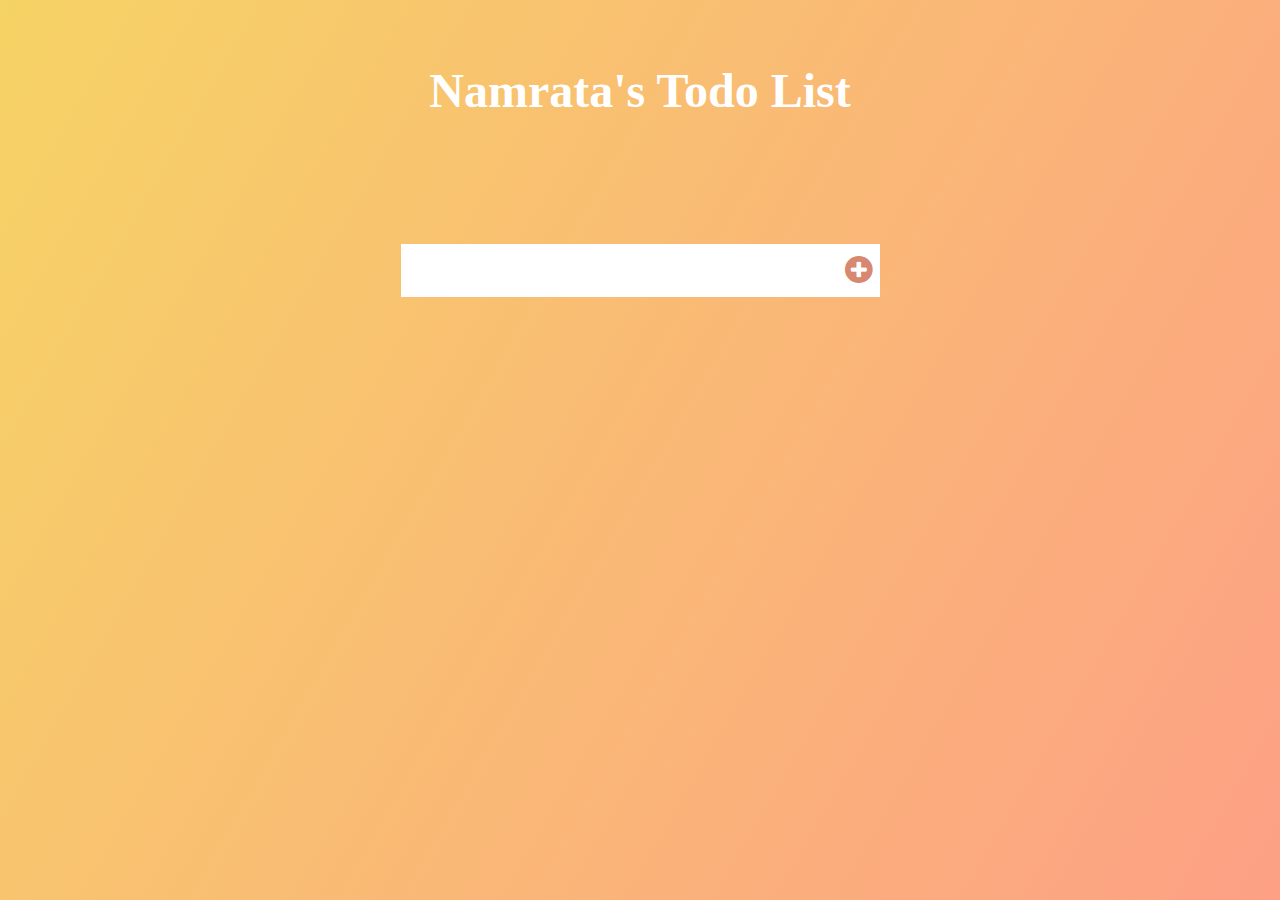
<file: index.html>
<!DOCTYPE html>

<html>

<head>
    <meta charset="utf-8">
    <meta http-equiv="X-UA-Compatible" content="IE=edge">
    <title></title>
    <meta name="description" content="">
    <meta name="viewport" content="width=device-width, initial-scale=1">
    <link rel="stylesheet" href="">
    <link rel="stylesheet" href="https://cdnjs.cloudflare.com/ajax/libs/font-awesome/4.7.0/css/font-awesome.min.css">
    <style>
        * {
            margin: 0;
            padding: 0;
            box-sizing: border-box;
        }

        body {
            background-image: linear-gradient(120deg, #f6d365, #fda085);
            color: white;
            font-family: 'Times New Roman', Times, serif;
            min-height: 100vh;
        }

        header {
            font-size: 1.5rem;
        }

        header,
        form {
            min-height: 20vh;
            display: flex;
            justify-content: center;
            align-items: center;
        }

        form input,
        form button {
            padding: 0.5rem;
            font-size: 2rem;
            border: none;
            background: white;
            outline: none;
        }

        form button {
            background-color: white;
            color: #d88771;
            cursor: pointer;
            transition: all 0.3s ease;
        }

        form button:hover {
            background: #d88771;
            color: white;
        }

        .todo-container {
            display: flex;
            justify-content: center;
            align-items: center;
        }

        .todo-list {
            list-style: none;
            min-width: 30%;
        }

        .todo {
            margin: 0.5rem;
            background: white;
            color: black;
            font-size: 1.5rem;
            display: flex;
            justify-content: space-between;
            align-items: center;
        }

        .todo li {
            flex: 1;
        }

        .trash-btn,
        .complete-btn {
            background-color: #ff6f47;
            color: white;
            padding: 1rem;
            border: none;
            cursor: pointer;
            font-size: 1rem;
        }

        .complete-btn {
            background-color: green;
        }

        .todo-item {
            padding: 0rem 0.5rem;
        }

        .fa-trash,
        .fa-check-circle {
            pointer-events: none;
        }

        .completed {
            text-decoration: line-through;
            opacity: 0.5;
        }
    </style>
</head>

<body>
    <header>
        <h1>Namrata's Todo List</h1>
    </header>
    <form>
        <input type="text" class="todo-input">
        <button class="todo-button" type="submit">

            <i class="fa fa-plus-circle" aria-hidden="true"></i>
        </button>
    </form>
    <div class="todo-container">
        <ul class="todo-list">
            <!-- <div class="todo">
                <li></li>
                <button></button>
            </div> -->
        </ul>
    </div>
    <!-- <script>
        const todoInput = document.querySelector('.todo-input');
        const todoButton = document.querySelector('.todo-button');
        const todoList = document.querySelector('.todo-list');
        //Event Listener

        todoButton.addEventListener('click', addtodo);
        todoList.addEventListener('click', deletecheck);
        //Function
        function addtodo(event) {
            event.preventDefault();
            //Create DIV
            const todoDiv = document.createElement('div');
            todoDiv.classList.add('todo');

            //Create LI
            const newtodo = document.createElement('li');
            //    newtodo.innerText='hey';
            newtodo.innerText = todoInput.value;
            newtodo.classList.add('todo-item');
            todoDiv.appendChild(newtodo);

            // Create Check Mark Button
            const completedButton = document.createElement('button');
            //    completedButton.innerHTML=' <i class="fa fa-check-circle" aria-hidden="true"></i>'
            completedButton.innerHTML = ' <i class="fa fa-check-circle"></i>'
            completedButton.classList.add('complete-btn');
            todoDiv.appendChild(completedButton);

            // Create Trash(Delete) Mark Button
            const trashButton = document.createElement('button');
            //    trashButton.innerHTML=' <i class="fa fa-trash" aria-hidden="true"></i>'
            trashButton.innerHTML = ' <i class="fa fa-trash"></i>'
            trashButton.classList.add('trash-btn');
            todoDiv.appendChild(trashButton);

            //Append to list
            todoList.appendChild(todoDiv);

            //Clear Todo input value
            todoInput.value = "";


        }

        function deletecheck(e) {
            const item = e.target;

            //Delete todo
            if (item.classList[0] === "trash-btn");
            {
                const todo = item.parentElement;
                todo.remove();
            }


            //Check Mark
            if (item.classList[0] === "complete-btn");
            {
                const todo = item.parentElement;
                todo.classList.add("completed");
            }


        }











    </script> -->
    <script src="todolist.js"></script>
</body>

</html>
</file>
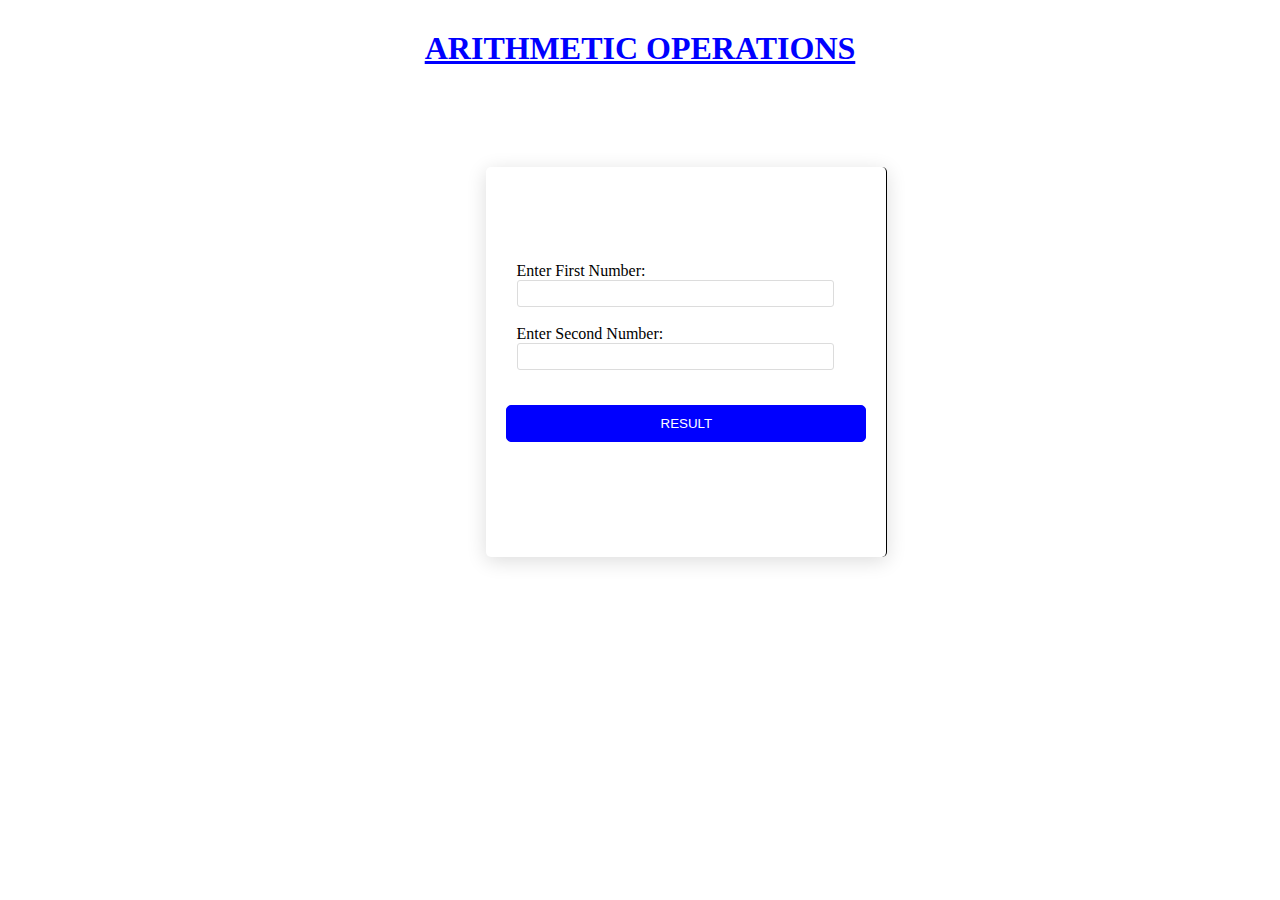
<file: addtion.html>
<!DOCTYPE html>
<html lang="en">

<head>
    <meta charset="UTF-8">
    <meta http-equiv="X-UA-Compatible" content="IE=edge">
    <meta name="viewport" content="width=device-width, initial-scale=1.0">
    <title>Document</title>
    <link rel="stylesheet" href="addition.css">
    <!-- <style>
      *{
        margin: 0;
        padding: 0;
      }
        h1{
            margin-top: 30px;
            text-align: center;
            text-transform: uppercase;
            color: blue;
            text-decoration: underline;
        }
        .container {
            display: flex;
            justify-content: center;
            flex-direction: column;
            align-items: center;
            /* border: 1px solid black; */
            border-right: 1px solid black;
            /* width: 60%; */
            max-width: 400px;
            height: 40vh;
            margin-top: 100px;
            border-radius: 5px;
            box-shadow: 0px 4px 20px gainsboro;
           margin-left: 38%;
            padding-bottom: 30px;
        }
        .add{
            padding: 30px;
        }
        input{
            outline: none;
            border: 1px solid gainsboro;
            padding: 5px;
            width: 90%;
            border-radius: 3px;
        }
        button{
            border: 1px solid blue;
            background-color: blue;
            color: white;
            margin-top: 5px;
            border-radius: 5px;
            text-transform: uppercase;
            padding: 10px;
            width: 90%;
            margin-bottom: 20px;
        }
    </style> -->
</head>

<body>
    <h1>Arithmetic Operations</h1>
    <div class="container">
        <div class="add">
            <label for="">Enter First Number: </label>
            <input type="text" id="num1"><br><br>
            <label for="">Enter Second Number:</label>
            <input type="text" id="num2">
        </div>
        <button onclick="Arithmetic()">Result</button>
        <div id="Result"></div>
   
    </div>
   <script src="addition.js"></script>

    <!-- <script>
        function Arithmetic() {
            let num1 = parseInt(document.getElementById("num1").value);
            let num2 = parseInt(document.getElementById("num2").value);
            let add = num1 + num2;
            let sub = num1 - num2;
            let mul = num1 * num2;
       
            // console.log(num1);
            // console.log(num2);
            let result = document.getElementById("Result").innerHTML = "Addtion: " + add + " <br>  Substraction: " + sub + " <br>  Multiplication: " + mul;
          }
      </script> -->
</body>

</html>
</file>
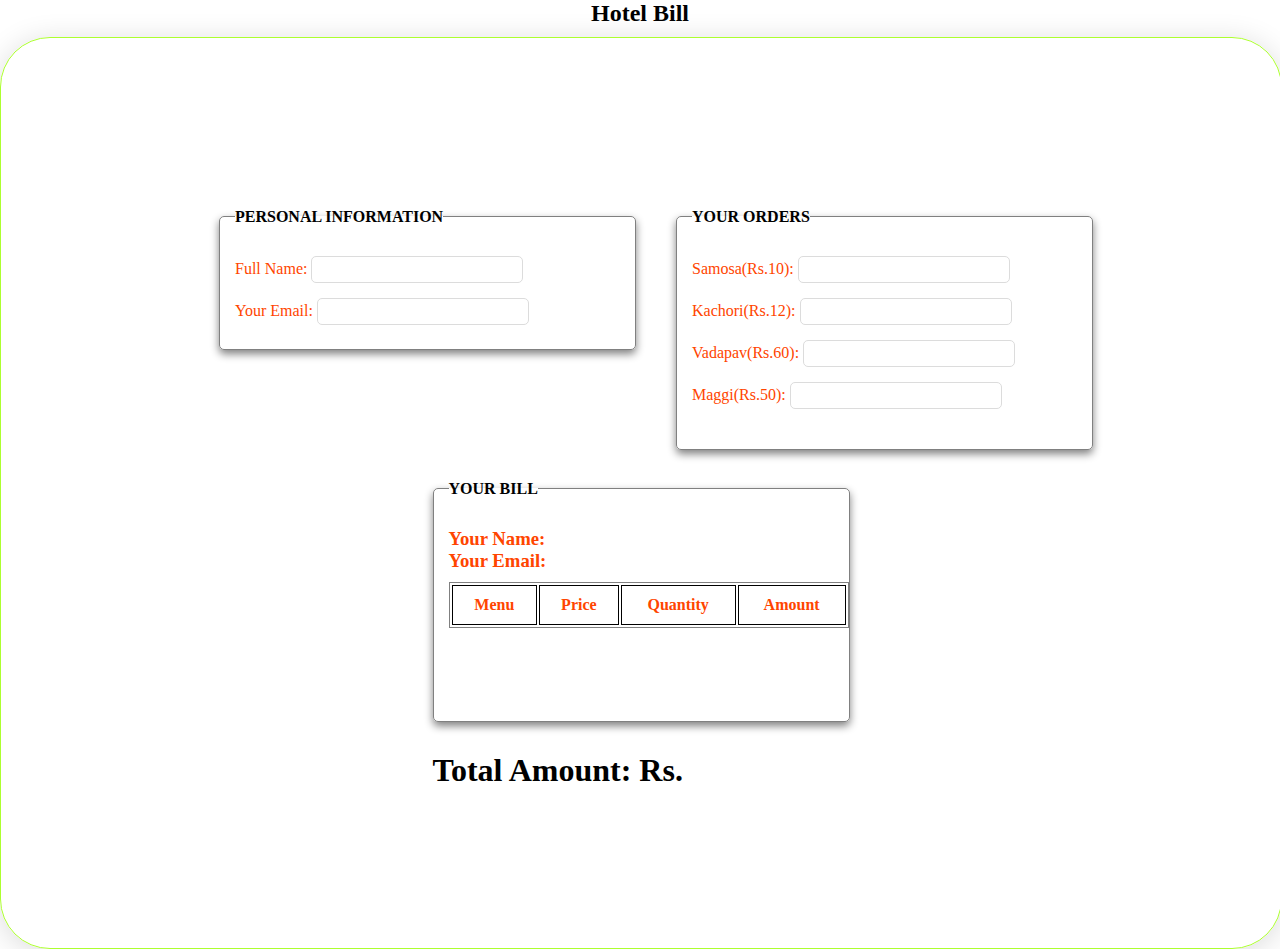
<file: Bill.html>
<!DOCTYPE html>
<html lang="en">

<head>
    <meta charset="UTF-8">
    <meta http-equiv="X-UA-Compatible" content="IE=edge">
    <meta name="viewport" content="width=device-width, initial-scale=1.0">
    <title>Document</title>
    <style>
        * {
            margin: 0;
            padding: 0;
        }

        h2 {
            text-align: center;
        }

        .container-fluid {
            display: flex;
            align-items: center;
            flex-direction: column;
            border: 1px solid greenyellow;
            width: 100%;
            height: 100vh;
            padding-top: 10px;
            justify-content: center;
            box-shadow: 0px 4px 30px gainsboro;
            border-radius: 50px;
            margin-top: 10px;

        }

        .container-fluid .container .part1 fieldset {
            width: 600px;
            max-width: 400px;
            height: 100px;
            padding: 30px 0px 10px 15px;
            margin-bottom: 30px
        }

        .part1 fieldset input {
            margin-bottom: 15px;
            width: 50%;
            padding: 5px;
            outline: none;
            border: 1px solid gainsboro;
            border-radius: 5px;



        }

        .container-fluid .container .part2 fieldset {
            width: 600px;
            max-width: 400px;
            height: 200px;
            padding: 30px 0px 10px 15px;
            margin-bottom: 30px
        }

        .part2 fieldset input {
            margin-bottom: 15px;
            width: 50%;
            padding: 5px;
            outline: none;
            border: 1px solid gainsboro;
            border-radius: 5px;



        }

        .container-fluid .container1 fieldset {
            width: 600px;
            max-width: 400px;
            height: 200px;
            padding: 30px 0px 10px 15px;
            margin-bottom: 30px
        }

        table {
            border: 1px solid grey;
            /* border-collapse: collapse; */
            width: 100%;
            text-align: center;
            margin-top: 10px;
        }

        table th,
        tr {
            border: 1px solid black;
            padding: 10px;
          
            /* border-bottom: 1px solid #ddd; */

        }

        .container-fluid .container {
            display: flex;
            justify-content: space-evenly;

            margin-left: 30px;
            gap: 40px;
        }

        fieldset {
            border-radius: 5px;
            box-shadow: 0px 4px 8px grey;
            border: 1px solid gray;
            color: orangered;
        }

        legend {
            color: black;
            text-transform: uppercase;
            font-weight: bold;
        }
    </style>
</head>

<body>
    <h2>Hotel Bill</h2>
    <div class="container-fluid">
        <div class="container">
            <div class="part1">
                <fieldset>
                    <legend>Personal Information</legend>
                    Full Name: <input type="text" id="name"> <br>
                    Your Email: <input type="text" id="email">
                </fieldset>
            </div>
            <div class="part2">
                <fieldset>
                    <legend>Your Orders</legend>
                    Samosa(Rs.10): <input type="text" id="samosa"><br>
                    Kachori(Rs.12): <input type="text" id="kachori"><br>
                    Vadapav(Rs.60): <input type="text" id="vadapav"><br>
                    Maggi(Rs.50): <input type="text" id="maggi">
                </fieldset>
            </div>
        </div>
        <div class="container1">
            <fieldset>
                <legend>Your Bill</legend>
                <h3>Your Name: <span id="name2"></span></h3>
                <h3>Your Email: <span id="email2"></span></h3>
                <table border="1">
                    <thead>
                        <tr>
                            <th>Menu</th>
                            <th>Price</th>
                            <th>Quantity</th>
                            <th>Amount</th>

                        </tr>
                    </thead>
                    <tbody id="billstatement"></tbody>


                </table>
            </fieldset>
            <h1>Total Amount: Rs. <span id="amount"></span></h1>
        </div>
    </div>
    <!-- <script>
        var name, email;
        document.getElementById("name").addEventListener("keyup", function () {
            name = document.getElementById("name").value;////or name=this.value;(not use this also)
            document.getElementById("name2").innerHTML = name;//innerhtml.this.value{directly use this}

        })

        document.getElementById("email").addEventListener("keyup", function () {
            email = document.getElementById("email").value
            document.getElementById("email2").innerHTML = email;
        })
        var samosa_price = 10, kachori_price = 12, vadapav_price = 60, maggi_price = 50;
        var samosa_q = 0,kachori_q=0,vadapav_q=0,maggi_q=0;
        var billstatement="";
        var samosapriceshow="",kachoripriceshow="",vadapavpriceshow="",maggipriceshow="";

        document.getElementById("samosa").addEventListener("keyup", function () {
            if (this.value == "" || this.value == 0) {
                // document.getElementById("billstatement").innerHTML = ""
                samosapriceshow="";
                showbill()
            }
            else {


                samosa_q = this.value
                // document.getElementById("billstatement").innerHTML = "<tr><td>Samosa</td><td>Rs." + samosa_price + "</td><td>" + samosa_q + "</td><td>" + samosa_price + "x" + samosa_q + "= " + samosa_price * samosa_q + "</td></tr>"
                samosapriceshow="<tr><td>Samosa</td><td>Rs." + samosa_price + "</td><td>" + samosa_q + "</td><td>" + samosa_price + "x" + samosa_q + "= " + samosa_price * samosa_q + "</td></tr>"
                showbill();
            }
        });

        document.getElementById("kachori").addEventListener("keyup",function(){
            if(this.value==""||this.value==0){
                // document.getElementById("billstatement").innerHTML="";
                kachoripriceshow="";
                showbill();
            }
            else{
                kachori_q=this.value;
                // document.getElementById("billstatement").innerHTML="<tr><td>Kachori</td><td>Rs."+kachori_price+"</td><td>"+kachori_q+"</td><td>"+kachori_price+"x"+kachori_q+"="+kachori_price*kachori_q+"</td></tr>"
                 kachoripriceshow="<tr><td>Kachori</td><td>Rs."+kachori_price+"</td><td>"+kachori_q+"</td><td>"+kachori_price+"x"+kachori_q+"="+kachori_price*kachori_q+"</td></tr>"
                showbill();
            }
        })

        document.getElementById("vadapav").addEventListener("keyup",function(){
            if(this.value==""||this.value==0){
                // document.getElementById("billstatement").innerHTML="";
                vadapavpriceshow="";
                showbill();
            }
            else{
                vadapav_q=this.value;
                // document.getElementById("billstatement").innerHTML="<tr><td>Kachori</td><td>Rs."+kachori_price+"</td><td>"+kachori_q+"</td><td>"+kachori_price+"x"+kachori_q+"="+kachori_price*kachori_q+"</td></tr>"
                 vadapavpriceshow="<tr><td>Vadapav</td><td>Rs."+vadapav_price+"</td><td>"+vadapav_q+"</td><td>"+vadapav_price+"x"+vadapav_q+"="+vadapav_price*vadapav_q+"</td></tr>"
                showbill();
            }
        })
        document.getElementById("maggi").addEventListener("keyup",function(){
            if(this.value==""||this.value==0){
                // document.getElementById("billstatement").innerHTML="";
                  maggipriceshow="";
                showbill();
            }
            else{
                maggi_q=this.value;
                // document.getElementById("billstatement").innerHTML="<tr><td>Kachori</td><td>Rs."+kachori_price+"</td><td>"+kachori_q+"</td><td>"+kachori_price+"x"+kachori_q+"="+kachori_price*kachori_q+"</td></tr>"
                 maggipriceshow="<tr><td>Maggi</td><td>Rs."+maggi_price+"</td><td>"+maggi_q+"</td><td>"+maggi_price+"x"+maggi_q+"="+maggi_price*maggi_q+"</td></tr>"
                showbill();
            }
        })

        function showbill(){
            document.getElementById("billstatement").innerHTML=samosapriceshow+kachoripriceshow+vadapavpriceshow+maggipriceshow;   
            document.getElementById("amount").innerHTML=samosa_price*samosa_q+kachori_price*kachori_q+vadapav_price*vadapav_q+maggi_price*maggi_q;  
          } -->

    <!-- </script> -->
    <script src="Bill.js"></script>
</body>

</html>
</file>
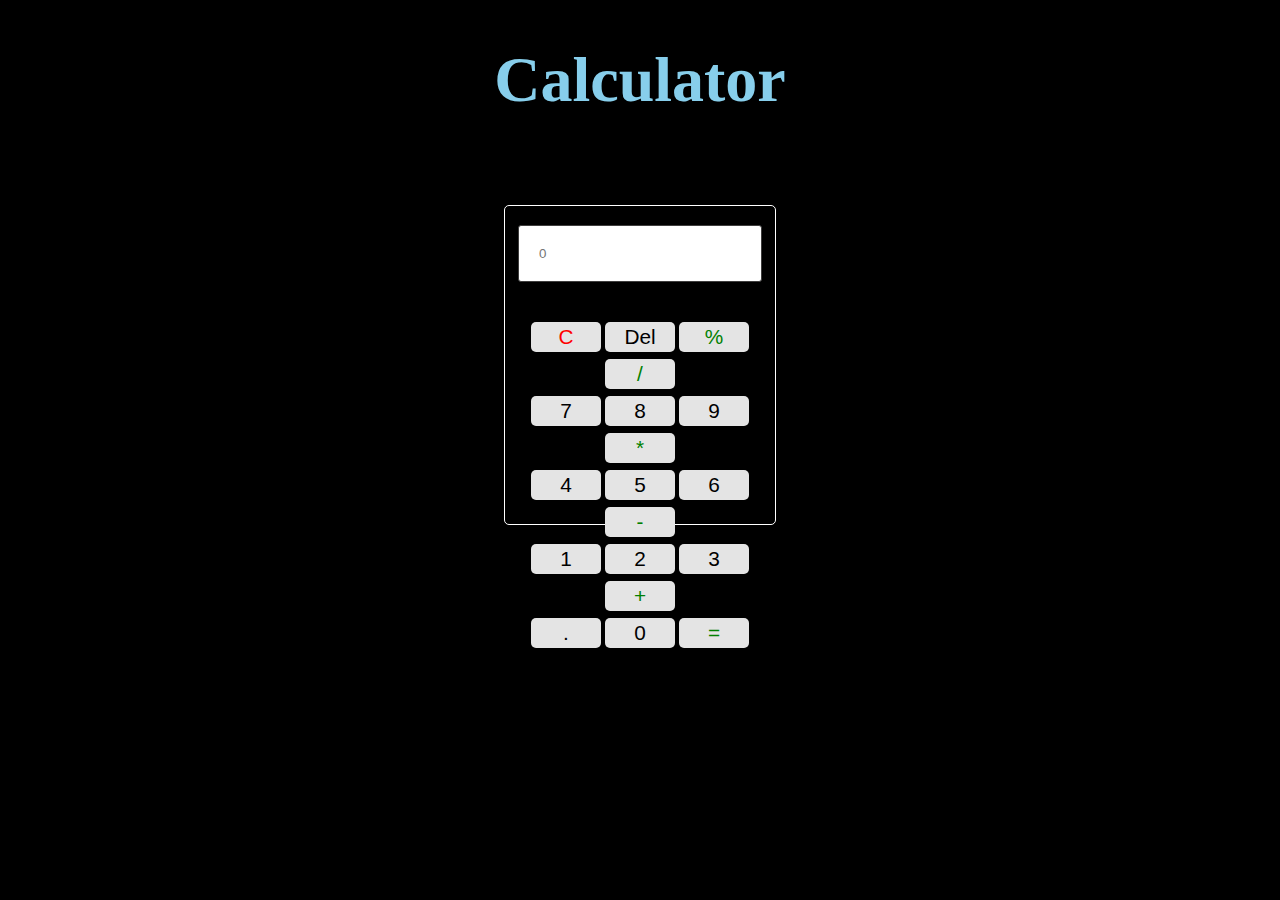
<file: calculator2.html>
<!DOCTYPE html>

<html>
    <head>
        <meta charset="utf-8">
        <meta http-equiv="X-UA-Compatible" content="IE=edge">
        <title></title>
        <meta name="description" content="">
        <meta name="viewport" content="width=device-width, initial-scale=1">
        <link rel="stylesheet" href="">
        <style>
            body{
                background-color: black;
            }
           .calci{
            border: 1px solid white;
            margin: auto;
            width: 20%;
            height: 300px;
            text-align: center;
            margin-top: 7%;
            border-radius: 5px;
            padding: 9px 9px 9px 9px;
           }
           input{
            width: 80%;
            padding: 20px;
            border: none;
            outline: none;
            border: 1px solid rgb(63, 62, 62);
            border-radius: 3px;
            margin-bottom: 40px;
            margin-top: 10px;
           }
           button{
            width: 70px;
            height: 30px;
            margin-bottom: 7px;
            font-size: 1.3rem;
            background-color: rgb(228, 228, 228);
            border: none;
            border-radius: 5px;
           }
           .red{
            color: red;
           }
           .green{
            color: green;
           }
           h1{
            text-transform: capitalize;
            text-align: center;
            color: skyblue;
            letter-spacing: 1.5;
            font-size: 4rem;
           }
        </style>
    </head>
    <body>
       <div class="container">
        <h1>calculator</h1>
        <div class="calci">
            <input type="text" id="inputext"placeholder="0">
            <br>
            <button class="red" onclick="clr()">C</button>
            <button onclick="del()">Del</button>
            <button class="green"onclick="calculate('%')">%</button>
            <button class="green"onclick="calculate('/')">/</button>
            <br>
            <button onclick="calculate('7')">7</button>
            <button onclick="calculate('8')">8</button>
            <button onclick="calculate('9')">9</button>
            <button class="green" onclick="calculate('*')">*</button>
            <br>
            <button onclick="calculate('4')">4</button>
            <button onclick="calculate('5')">5</button>
            <button onclick="calculate('6')">6</button>
            <button class="green" onclick="calculate('-')">-</button>
            <br>
            <button onclick="calculate('1')">1</button>
            <button onclick="calculate('2')">2</button>
            <button onclick="calculate('3')">3</button>
            <button class="green" onclick="calculate('+')">+</button>
            <br>
            <button onclick="calculate('.')">.</button>
            <button onclick="calculate('0')">0</button>
          <button  class="equals green" onclick="result1()">=</button>
          
        </div>
       </div>
        
        <script>
            let result=document.getElementById('inputext');
            let calculate=(number)=>{
                           result.value+=number;
            }
            let result1=()=>{
                      try{
                        result.value=eval(result.value)
                      }
                      catch(err){
                        alert("Enter valid input");
                      }
            }
           function clr()
            {
                result.value=" ";
            }
            function del()
            {
                result.value=result.value.slice(0,-1);
            }
        </script>
    </body>
</html>
</file>
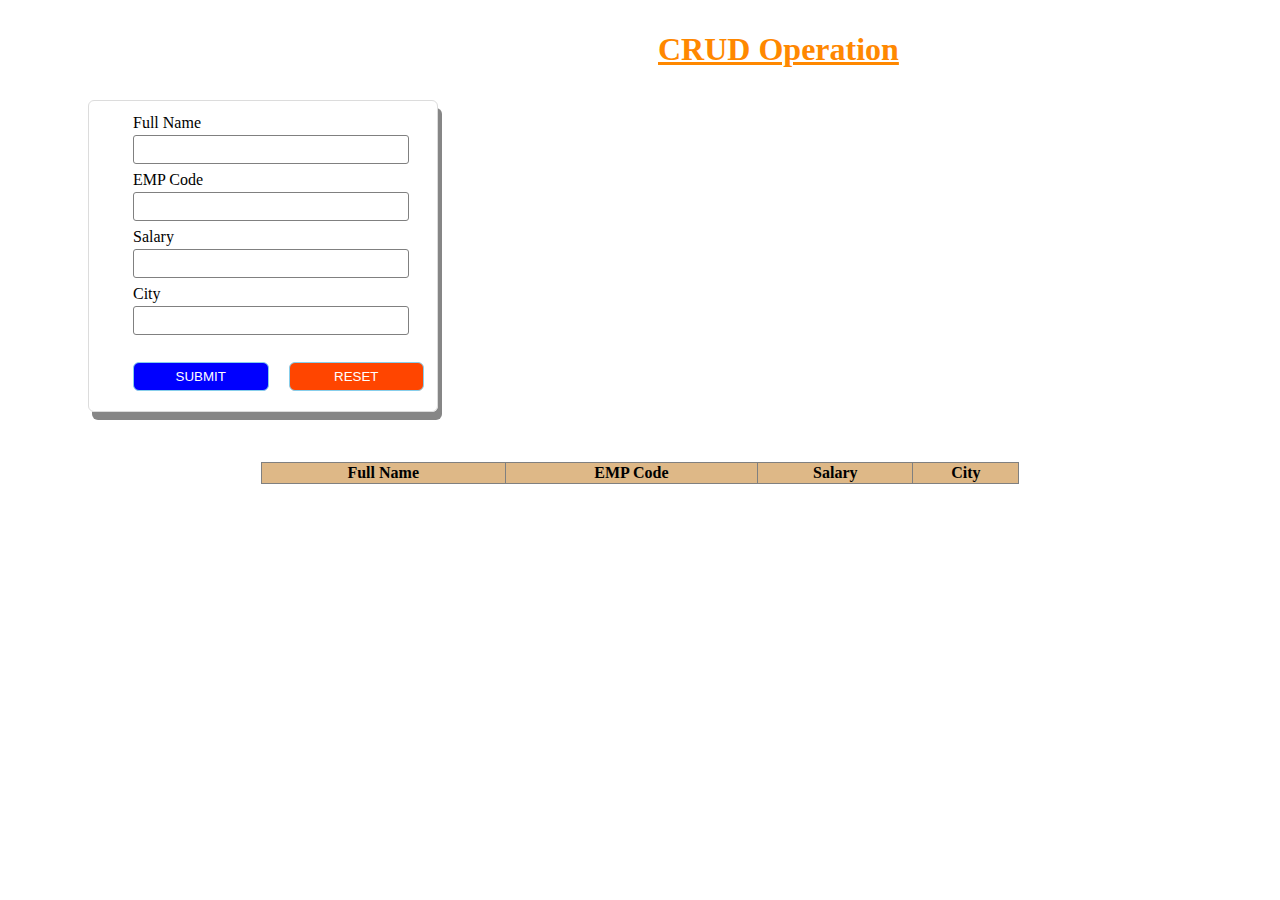
<file: CRUD_Operation.html>
<!DOCTYPE html>
<html lang="en">

<head>
    <meta charset="UTF-8">
    <meta http-equiv="X-UA-Compatible" content="IE=edge">
    <meta name="viewport" content="width=device-width, initial-scale=1.0">
    <title>Document</title>
    <style>
         #firsttable{
            border: 1px solid gainsboro;
            padding: 10px;
            width: 350px;
            margin-bottom: 2rem;
            margin-left: 5rem;
            border-radius: 6px;
            margin-top: 1rem;
            box-shadow: 4px 8px #868686;
         }
         input{
            width: 90%;
            padding: 6px;
            margin-bottom: 7px;
            border-radius: 3px;
            outline: none;
            border: 1px solid gray;
            margin-top: 3px;
         }
        input[type="submit"]{
            margin-top: 20px;
            background-color: blue;
            color: white;
            outline: none;
            border: 1px solid skyblue;
            padding: 6px 10px;
            border-radius: 6px;
            text-transform: uppercase;
        }
        input[type="reset"]
        {
            margin-top: 20px;
            background-color: orangered;
            color: white;
            outline: none;
            border: 1px solid skyblue;
            padding: 6px 10px;
            border-radius: 6px;
            text-transform: uppercase;
        }
        .list{
            border-collapse: collapse;
            width: 60%;
            text-align: center;
            margin: 50px auto;
        }
        th{
            background-color: burlywood;
        }
        #edit, #del{
            color: red;
          display: flex;
          flex-direction: column;
          gap: 2rem;
          cursor: pointer;
        }
        #form1{
            padding-left: 2em;
        }
        .heading{
            color: rgb(255, 136, 0);
            border-radius: 15px;
            margin-left: 40rem;
            text-decoration: underline;
            
        }
        h1{
           
            padding: 10px;
        }
        .btns{
            display: flex;
            gap: 20px;
        }
    </style>
</head>

<body>
    <table id="firsttable">
        <div class="heading">
            <h1>CRUD Operation</h1>
        </div>
       
        <tr>
            <td id="form1">
                <form onsubmit="event.preventDefault(); onFormSubmit();" autocomplete="off">
                    <div>
                        <label for="">Full Name</label> <br>
                        <input type="text" id="name">
                    </div>
                    <div>
                        <label for="">EMP Code</label> <br>
                        <input type="text" id="empcode">
                    </div>
                    <div>
                        <label for="">Salary</label> <br>
                        <input type="text" id="salary">
                    </div>
                    <div>
                        <label for="">City</label> <br>
                        <input type="text" id="city">
                    </div>
                   
                        <div class="btns">
                            <input type="submit" value="submit">
                            <input onclick="resetForm()" type="reset" value="reset">
                        </div>
                       
                  
                </form>
            </td>
            <table class="list" id="employeelist" border="1">
                <thead>
                    <tr>
                        <th>Full Name</th>
                        <th>EMP Code</th>
                        <th>Salary</th>
                        <th>City</th>
                    </tr>
                </thead>
                <tbody>

                </tbody>
            </table>
        </tr>
    </table>
    <script src="CRUD_Operation.js"></script>
</body>

</html>
</file>
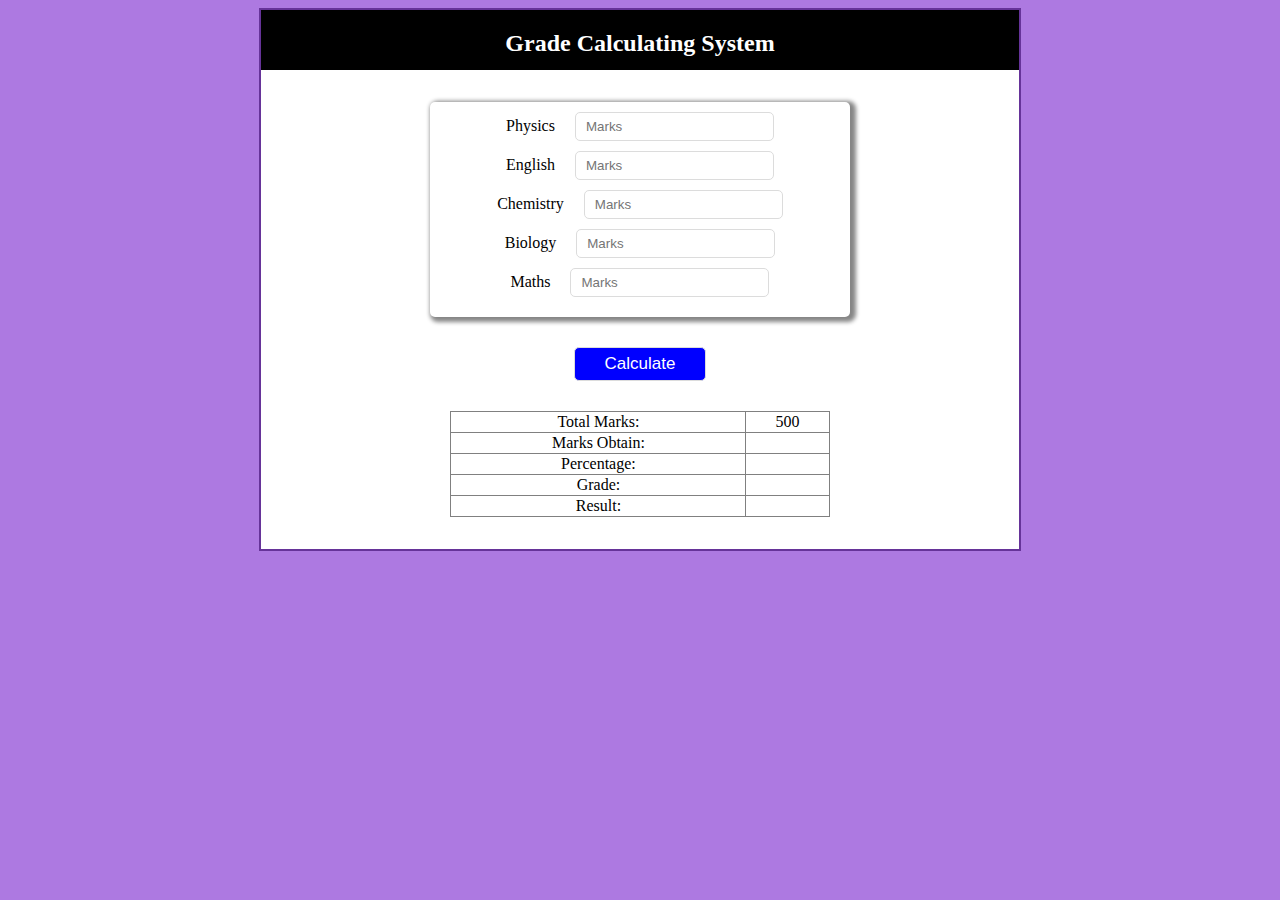
<file: Grading_System.html>
<!DOCTYPE html>
<html lang="en">

<head>
    <meta charset="UTF-8">
    <meta http-equiv="X-UA-Compatible" content="IE=edge">
    <meta name="viewport" content="width=device-width, initial-scale=1.0">
    <title>Document</title>
    <style>
        body{
            background-color: rgba(153, 88, 218, 0.8);
        }
        .container {
            text-align: center;
            display: flex;
            flex-direction: column;
            justify-content: center;
            align-items: center;
            border: 2px solid rebeccapurple;
            width: 60%;
            background-color: white;
            margin: 0 auto;
            padding-bottom: 2rem;
           
        }

        table {
            padding: 5px;
            width: 50%;
            margin: 0 auto;
            border-collapse: collapse;

        }

        button {
            outline: none;
            padding: 6px 30px;
            border: 1px solid gainsboro;
            border-radius: 5px;
            background-color: blue;
            color: white;
            margin-bottom: 30px;
            font-size: 17px;
            margin-top: 30px;

        }

        .con {
            /* border: 1px solid black; */
            width: 400px;
            box-shadow: 3px 2px 4px 3px  #868686;
            padding: 10px;
            border-radius: 5px;
            /* background-color: black; */

        }

        label {
            /* color: skyblue; */
            margin-right: 1rem;
        }

        input {
            margin-bottom: 10px;
            padding: 6px 10px;
            outline: none;
            border-radius: 5px;
            border: 1px solid gainsboro;
        }
        .heading{
            background-color: black;
            color: white;
            width: 100%;
            height: 50px;
            margin-bottom: 2rem;
            padding-bottom: 10px;
  
            
        }
    </style>
</head>

<body>
    <div class="container">
        <div class="heading">
            <h2>Grade Calculating System</h2>
        </div>
        <div class="con">
          
           
            <div class="book1">
                <label>Physics</label>
                <input type="text" id="book1" type="number" placeholder="Marks">
            </div>
            <div class="book2">
                <label>English</label>
                <input type="text" id="book2" type="number" placeholder="Marks">
            </div>
            <div class="book3">
                <label>Chemistry</label>
                <input type="text" id="book3" type="number" placeholder="Marks">
            </div>
            <div class="book4">
                <label>Biology</label>
                <input type="text" id="book4" type="number" placeholder="Marks">
            </div>
            <div class="book5">
                <label>Maths</label>
                <input type="text" id="book5" type="number" placeholder="Marks">
            </div>
        </div>
        <button onclick="calculate()" class="btn">Calculate</button>
        <table border="1">
            <tr>
                <td>Total Marks:</td>
                <td>500</td>
            </tr>
            <tr>
                <td>Marks Obtain:</td>
                <td id="obtain"></td>
            </tr>
            <tr>
                <td>Percentage:</td>
                <td id="per"></td>
            </tr>
            <tr>
                <td>Grade:</td>
                <td id="grade"></td>
            </tr>
            <tr>
                <td>Result:</td>
                <td id="result"></td>
            </tr>

        </table>
    </div>
    <!-- <script>
        function calculate() {
            var a = parseInt(document.getElementById("book1").value);
            var b = parseInt(document.getElementById("book2").value);
            var c = parseInt(document.getElementById("book3").value);
            var d = parseInt(document.getElementById("book4").value);
            var e = parseInt(document.getElementById("book5").value);
            if (a > 100 || b > 100 || c > 100 || d > 100 || e > 100) {
                alert("Please enter valid input");
            }
            else {
                var obtain = a + b + c + d + e;
                document.getElementById("obtain").innerHTML = obtain;
                var per = obtain / 500 * 100;
                document.getElementById("per").innerHTML = per;
                if (a > 40 && b > 40 && c > 40 && d > 40 && e > 40) {
                    document.getElementById("result").innerHTML = "<span style='color:green'>Pass</span>";
                }
                else {
                    document.getElementById("result").innerHTML = "<span style='color:red'>Fail</span>";
                }
                if (per >= 80) {
                    document.getElementById("grade").textContent = "A"
                }
                else if (per >= 70) {
                    document.getElementById("grade").textContent = "B"
                }
                else if (per >= 60) {
                    document.getElementById("grade").textContent = "C"
                }
                else if (per >= 50) {
                    document.getElementById("grade").textContent = "D"
                }
                else if (per >= 40) {
                    document.getElementById("grade").textContent = "E"
                }
                else {
                    document.getElementById("grade").textContent = "F"
                }
            }
        }
    </script> -->
    <script src="Grading_System.js"></script>
</body>

</html>
</file>
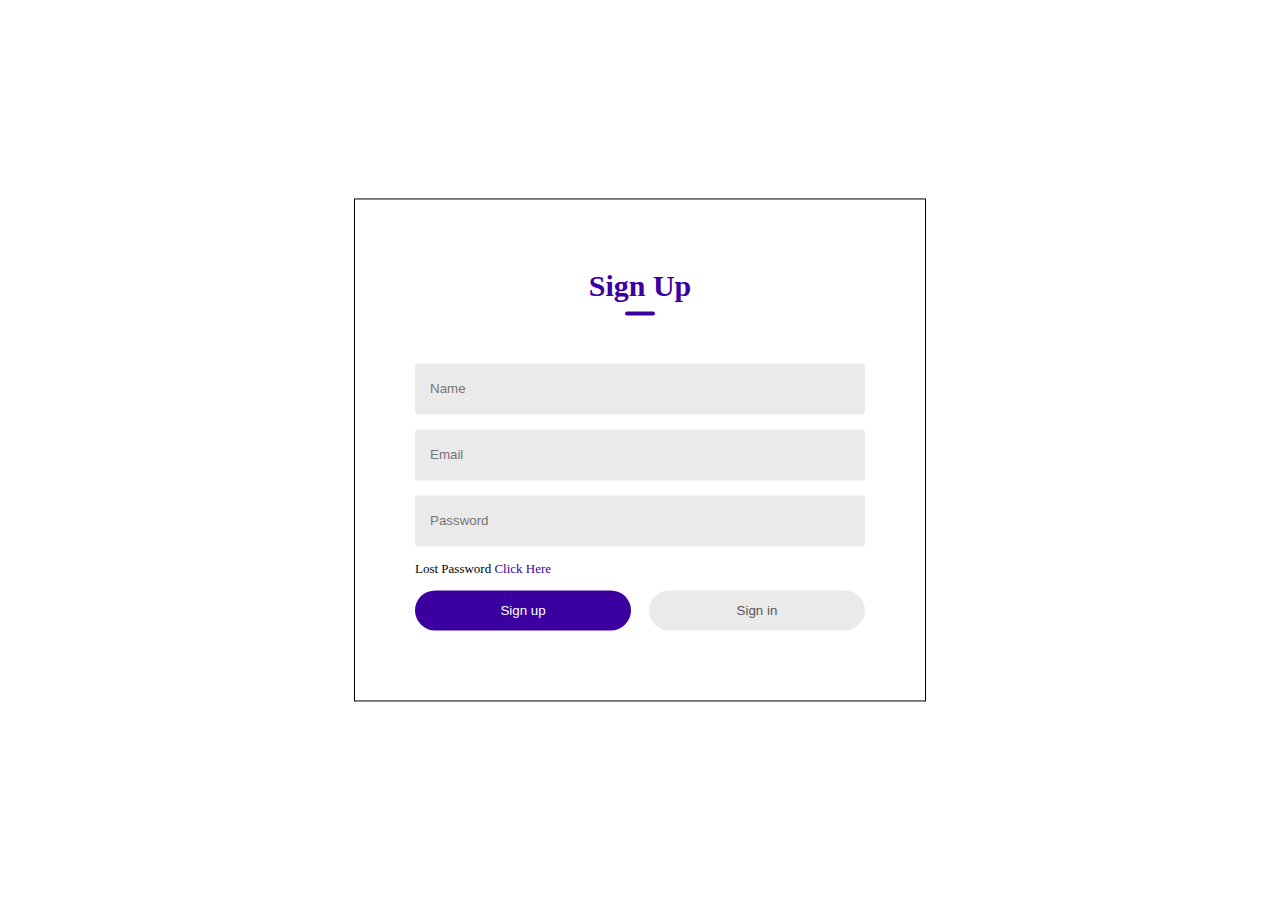
<file: openwebsite.html>
<!DOCTYPE html>
<html lang="en">

<head>
    <meta charset="UTF-8">
    <meta http-equiv="X-UA-Compatible" content="IE=edge">
    <meta name="viewport" content="width=device-width, initial-scale=1.0">
    <title>Document</title>
    <style>
        .form-box {
            width: 90%;
            max-width: 450px;
            position: absolute;
            top: 50%;
            left: 50%;
            transform: translate(-50%, -50%);
            text-align: center;
            padding: 50px 60px 70px;
            border: 1px solid black;
        }

        .form-box h1 {
            font-size: 30px;
            margin-bottom: 60px;
            color: #3c00a0;
            position: relative;
        }

        .form-box h1::after {
            content: '';
            width: 30px;
            height: 4px;
            border-radius: 3px;
            background: #3c00a0;
            position: absolute;
            bottom: -12px;
            left: 50%;
            transform: translate(-50%);
        }

        .input-field {
            background: #eaeaea;
            margin: 15px 0;
            border-radius: 3px;
            display: flex;
            align-items: center;
            max-height: 65px;
            transition: max-height 0.5s;
            overflow: hidden;
        }

        input {
            width: 100%;
            border: 0;
            outline: 0;
            background: transparent;
            padding: 18px 15px;
        }
        form p{
            text-align: left;
            font-size: 13px;
        }
        form p a{
        text-decoration: none;
        color:#3c00a0 ;
        }
        .btn-field{
            width: 100%;
            display: flex;
            justify-content: space-between;
        }
        .btn-field button{
            flex-basis: 48%;
            background: #3c00a0;
            color: #fff;
            height: 40px;
            border-radius: 20px;
            border: 0;
            outline: 0;
            cursor: pointer;
           
        }
       .btn-field button.disable{
        background: #eaeaea;
        color: #555;
       }
    </style>
</head>

<body>
    <div class="container">
        <div class="form-box">
            <h1 id="title">Sign Up</h1>
            <form>
                <div class="input-grp">
                    <div class="input-field" id="name">
                        <input type="text" placeholder="Name">
                    </div>
                    <div class="input-grp">
                        <div class="input-field">
                            <input type="email" placeholder="Email">
                        </div>
                        <div class="input-grp">
                            <div class="input-field">
                                <input type="text" placeholder="Password">
                            </div>
                            <p>Lost Password <a href="">Click Here</a></p>
                        </div>
                    <div class="btn-field">
                        <button type="button" id="signupbtn">Sign up</button>
                        <button type="button" id="signinbtn" class="disable">Sign in</button>
                    </div>
            </form>
        </div>
    </div>
    <script>
        let signupbtn=document.getElementById("signupbtn");
        let signinbtn=document.getElementById("signinbtn");
        let name=document.getElementById("name");
        let title=document.getElementById("title");

        signinbtn.onclick=function(){
            name.style.maxHeight= "0";
            title.innerHTML="Sign In";
            signupbtn.classList.add("disable");
            signinbtn.classList.remove("disable");
        }
        signupbtn.onclick=function(){
            name.style.maxHeight= "60px";
            title.innerHTML="Sign Up";
            signupbtn.classList.remove("disable");
            signinbtn.classList.add("disable");
        }

    </script>
</body>

</html>
</file>
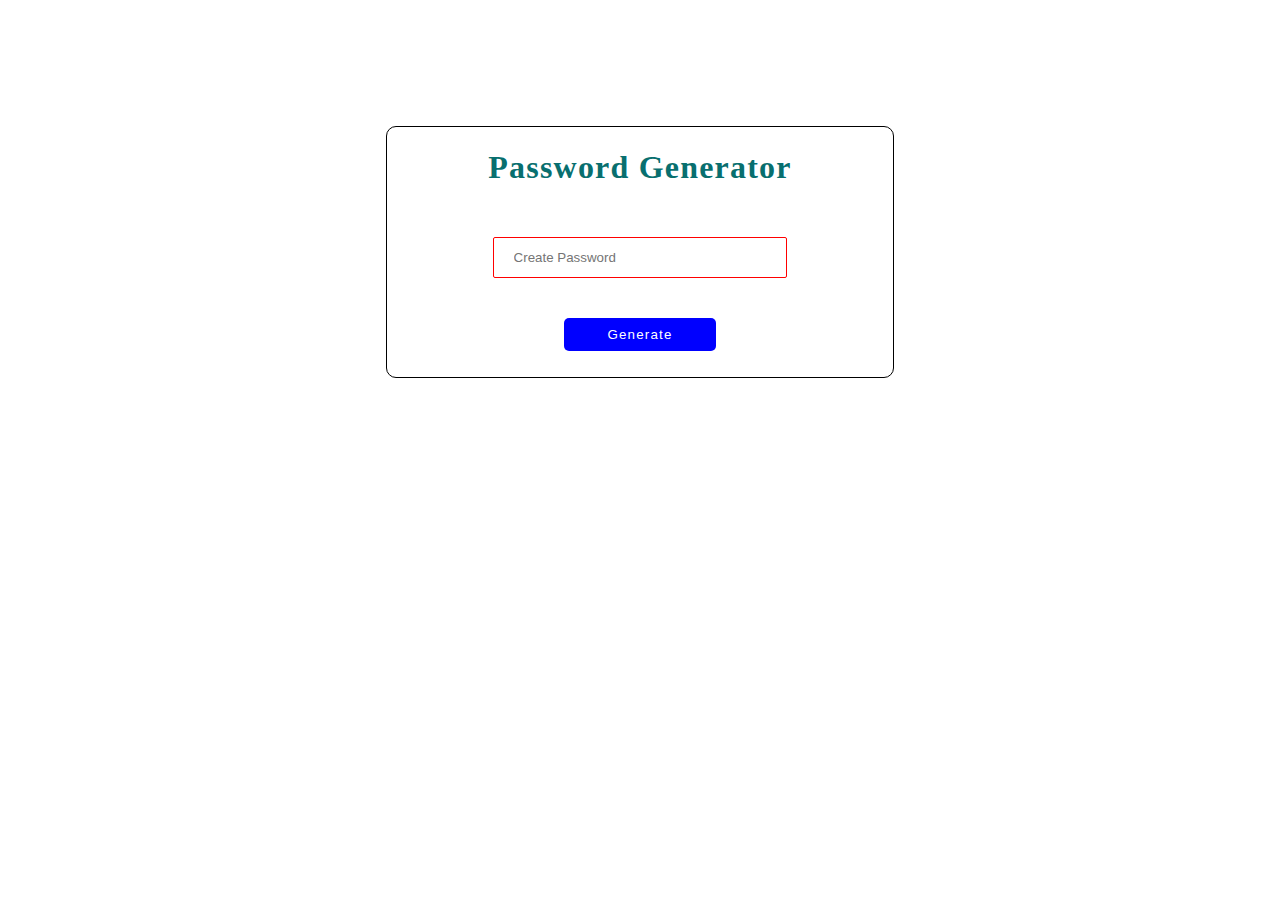
<file: password_genrator.html>
<!DOCTYPE html>

<html>
    <head>
        <meta charset="utf-8">
        <meta http-equiv="X-UA-Compatible" content="IE=edge">
        <title></title>
        <meta name="description" content="">
        <meta name="viewport" content="width=device-width, initial-scale=1">
        <link rel="stylesheet" href="">
        <style>
            .box{
                margin: auto;
                border: 1px solid black;
                width: 40%;
                height: 250px;
                display: flex;
                flex-direction: column;
                align-items: center;
                text-align: center;
                margin-top: 10%;
                border-radius: 10px;
            }
            input{
                margin-top: 30px;
                padding: 12px 20px;
                border: none;
                outline: none;
                margin-bottom: 40px;
                border:  1px solid red;
                width: 50%;
                border-radius: 2px;
            }
            button{
                padding: 9px 10px;
                width: 30%;
                border: none;
                outline: none;
                background-color: blue;
                color: white;
                border-radius: 5px;
                text-transform: capitalize;
                letter-spacing: 1.2px;
            }
            h1{
                text-transform: capitalize;
                color: rgb(8, 111, 111);
                letter-spacing: 1.2px;
            }
        </style>
    </head>
    <body>
        <div class="box">
            <h1>password generator</h1>
            <input type="text"  name="" placeholder="Create Password "id="password" readonly="">
            <button id="btn1" onclick="genrate()">generate</button>
          
        </div>
     <script src="password_generator.js"></script>
       
    </body>
</html>
</file>
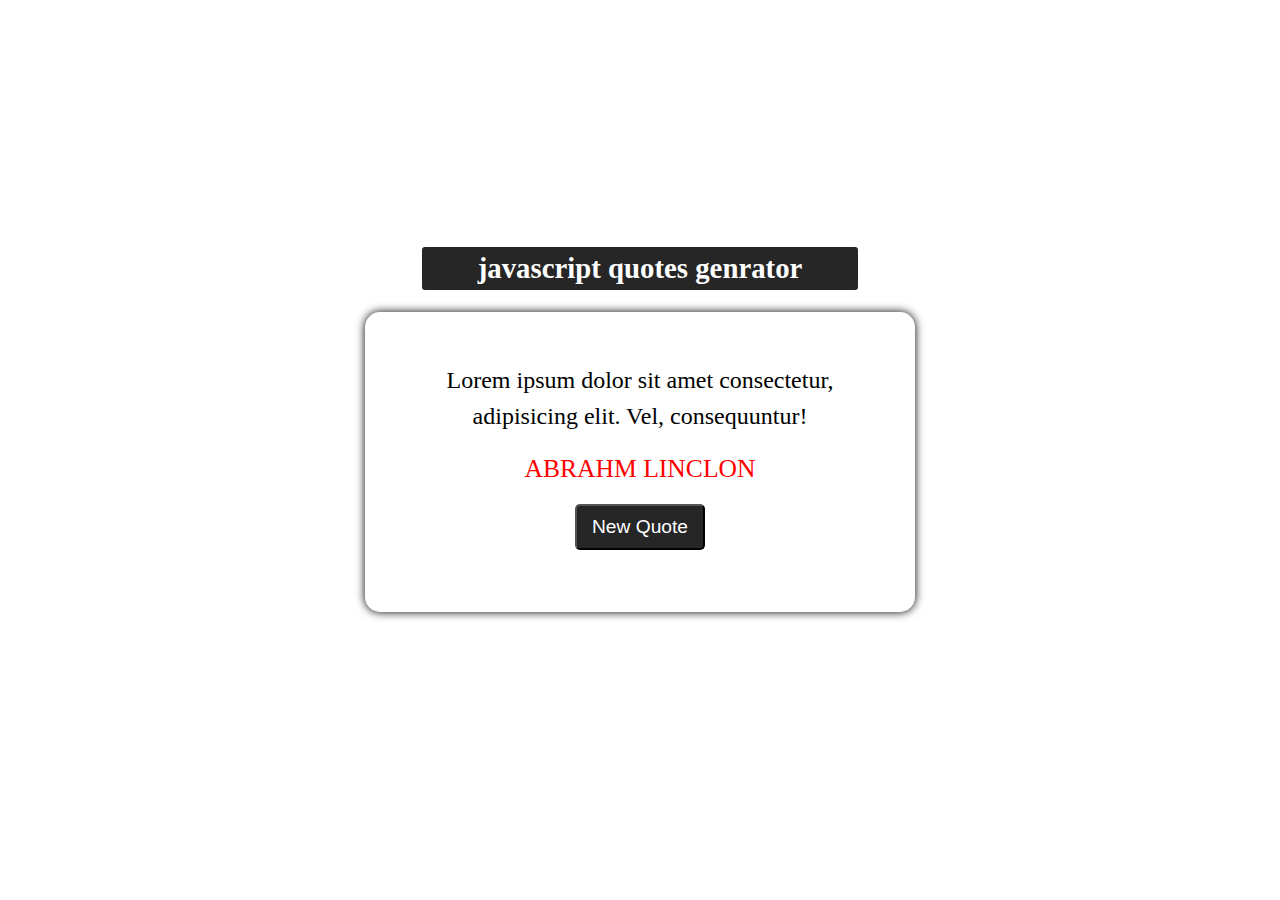
<file: qoutes_genrator.html>
<!DOCTYPE html>

<html>
    <head>
        <meta charset="utf-8">
        <meta http-equiv="X-UA-Compatible" content="IE=edge">
        <title></title>
        <meta name="description" content="">
        <meta name="viewport" content="width=device-width, initial-scale=1">
        <link rel="stylesheet" href="">
        <style>
            *{
                margin: 0;
                padding: 0;
                box-sizing: border-box;

            }
            body{
                display: flex;
                justify-content: center;
                align-items: center;
                height: 100vh;
                text-align: center;
            }
            .container{
                width: 550px;
                height: 450px;
            }
            .header{
                font-size: 1.2rem;
                border: 2px solid white;
                color: #fff;
                background-color: #262626;
                padding: 5px;
                width: 80%;
                margin: 20px auto;
                border-radius: 5px;

            }
            .main-content{
                width: 100%;
                height: 300px;
                background-color: #fff;
                border-radius: 15px;
                padding: 50px 40px;
                box-shadow: 0 0 10px;
            }
            .text-area{
                font-size: 1.5rem;
                line-height: 1.5;
            }
            .person{
                font-size: 1.6rem;
                color: red;
                text-transform: uppercase;
                margin-top: 20px;
            }
            .btn button{
                background-color: #262626;
                color: #fff;
                font-size: 1.2rem;
                padding: 10px 15px;
                margin-top: 20px;
                border-radius: 5px;
                text-transform: capitalize;
            }
        </style>
    </head>
    <body>
        
        <div class="container">
            <div class="header">
            <h2>javascript quotes genrator</h2>
            </div>
            <div class="main-content">
                <div class="text-area">
                 <span id="quote">
                    Lorem ipsum dolor sit amet consectetur, adipisicing elit. Vel, consequuntur!
                 </span>
                </div>
                <div class="person">
                   abrahm linclon
                </div>
                <div class="btn">
                    <button id="new-quote">new quote</button>
                </div>
            </div>
        </div>
       <script src="quotes_generator.js"></script>
        
    </body>
</html>
</file>
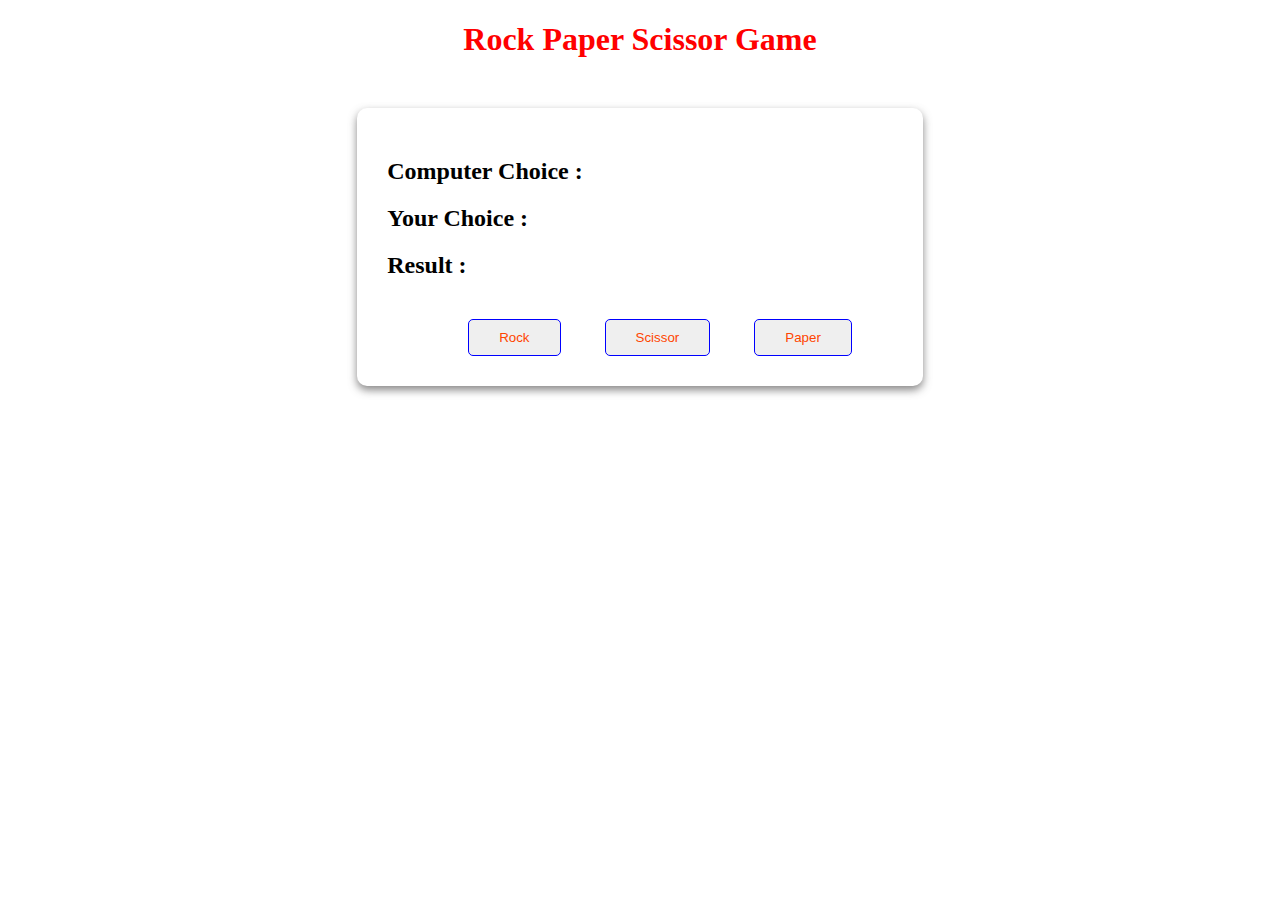
<file: rockpaper.html>
<!DOCTYPE html>
<html>
    <head>
        <meta charset="utf-8">
        <meta http-equiv="X-UA-Compatible" content="IE=edge">
        <title></title>
        <meta name="description" content="">
        <meta name="viewport" content="width=device-width, initial-scale=1">
        <link rel="stylesheet" href="">
        <style>
            .section{
                padding: 30px;
                /* border: 1px solid black; */
                width: 40%;
                margin: auto;
                margin-top: 50px;
                border-radius: 10px;
                box-shadow: 0px 4px 8px 0px rgba(105, 104, 104, 0.8);
            }
            h2{
                text-transform: capitalize;
            }
            .btn{
                margin-top: 40px;
                text-align: center;
            }
            button{
                padding: 10px 30px;
                border: none;
                outline: none;
                border: 1px solid blue;
                text-transform: capitalize;
                margin-left: 40px;
                border-radius: 5px;
                color: orangered;
            }
            h1{
                text-align: center;
                color: red;
            }
        </style>
    </head>
    <body>
        <h1>Rock Paper Scissor Game</h1>
       <div class="section">
        <h2 id="cs">Computer choice : </h2>
        <h2 id="ys">your choice : </h2>
        <h2 id="r">result : </h2>
      <div class="btn">
        <button id="rock">rock</button>
        <button id="scissor">scissor</button>
        <button id="paper">paper</button>
    
      </div>
         
       </div>
       
           
        
      <script src="rockpaper.js"></script>
        
      
    </body>
</html>
</file>
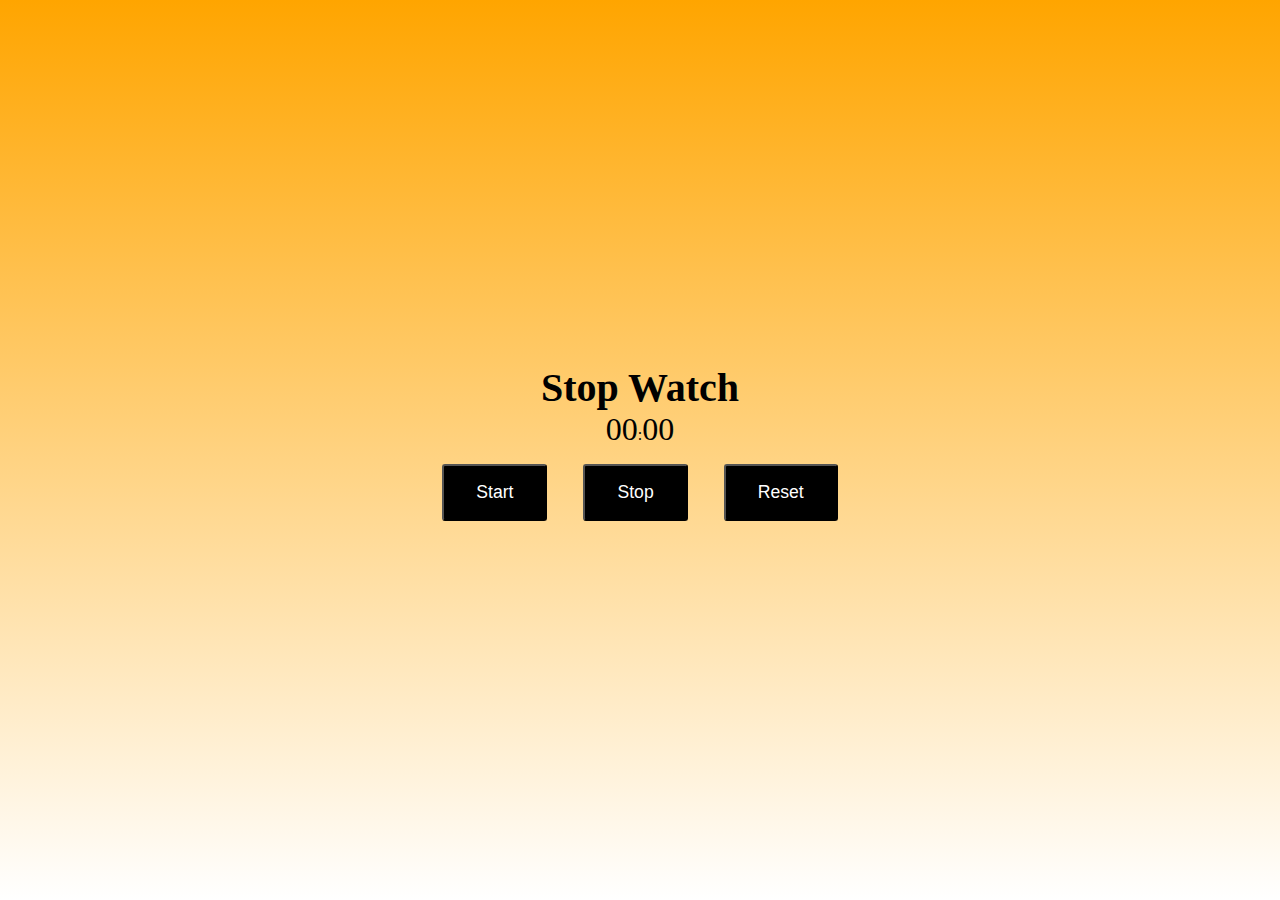
<file: StopWatch.html>
<!DOCTYPE html>
<html lang="en">
<head>
    <meta charset="UTF-8">
    <meta http-equiv="X-UA-Compatible" content="IE=edge">
    <meta name="viewport" content="width=device-width, initial-scale=1.0">
    <title>StopWatch</title>
    <link rel="stylesheet" href="StopWatch.css">
</head>
<body>
    <div class="container">
        <div>
            <h1>Stop Watch</h1>
            <p><span id="seconds">00</span>:<span id="milliseconds">00</span></p>
            <button id="start">Start</button>
            <button id="stop">Stop</button>
            <button id="reset">Reset</button>
        </div>
    </div>
    <script src="StopWatch.js"></script>
</body>
</html>
</file>
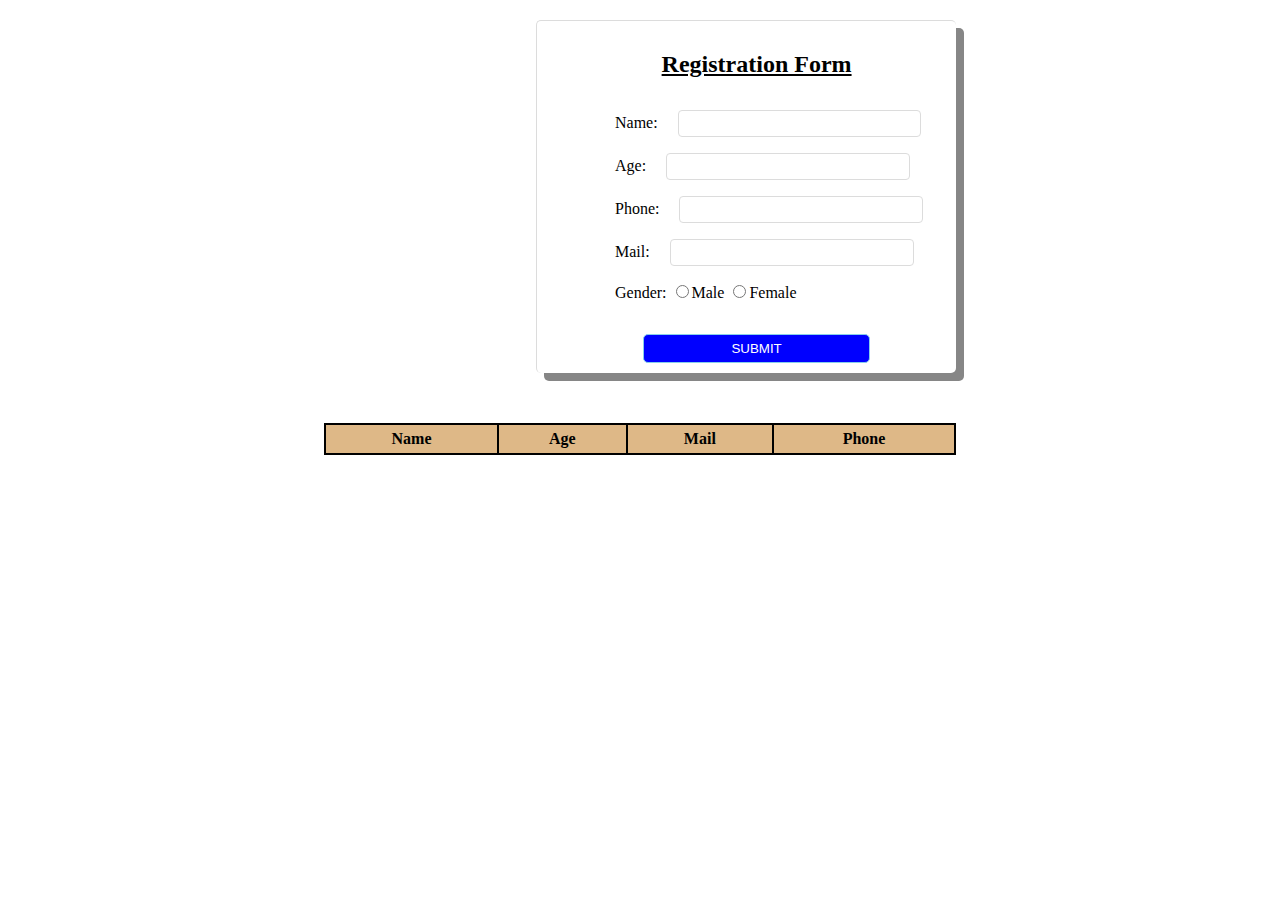
<file: Student_Records.html>
<!DOCTYPE html>
<html lang="en">

<head>
    <meta charset="UTF-8">
    <meta http-equiv="X-UA-Compatible" content="IE=edge">
    <meta name="viewport" content="width=device-width, initial-scale=1.0">
    <title>Document</title>
    <style>
     
        .container {
            background-color: white;
            width: 30%;
            /* border: 1px solid black; */
            border-left: 1px solid gainsboro;
            border-top: 1px solid gainsboro;
            /* text-align: center; */
            margin-left: 33rem;
            padding: 10px;
            padding-top: 10px;
            margin-top: 20px;
            border-radius: 5px;
            padding-left: 30px;
            box-shadow: 8px 8px #868686;
        }

        .label input {
            width: 70%;
            margin-bottom: 1rem;
            padding: 5px;
            outline: none;
            border: 1px solid gainsboro;
            margin-left: 1rem;
            border-radius: 4px;
        }

        .btn {
            text-align: center;

        }

        input[type="Submit"] {
            width: 60%;
            margin-top: 2rem;
            padding: 6px 10px;
            background-color: blue;
            color: white;
            outline: none;
            border: 1px solid skyblue;
            text-transform: uppercase;
            border-radius: 5px;
        }

        table {
            border-collapse: collapse;
            width: 50%;
            margin: 50px auto;
            background-color: burlywood;
            text-align: center;
        }

        table,
        th,
        td {
            border: 2px solid black;
            padding: 5px;
        }

        td {
            color:white;
            background-color: rgb(246, 118, 118);
            font-size: 17px;
            font-weight: 700;
        }

        .heading {
            text-align: center;
            margin-bottom: 2rem;
            text-decoration: underline;

        }

        .input {
            margin-left: 3rem;
        }
    </style>
</head>

<body>
    <div class="container">
        <div class="heading">
            <h2>Registration Form</h2>
        </div>
        <div class="label">
            <div class="input">Name: <input type="text" id="name"></div>
            <div class="input">Age: <input type="text" id="age"></div>
            <div class="input">Phone: <input type="text" id="phone"></div>
            <div class="input">Mail: <input type="text" id="mail"></div>

        </div>
        <div class="input">Gender: <input type="radio" id="gen" required >Male 
            <input type="radio" id="gen">Female
        </div>
        <div class="btn">
            <input id="entry" type="Submit" value="Submit">
        </div>
    </div>
    <table id="display">
        <tr>
            <th>Name</th>
            <th>Age</th>
            <th>Mail</th>
            <th>Phone</th>
          
        </tr>
    </table>

    <!-- <script>
        var entry = document.getElementById("entry");
        entry.addEventListener('click', displayDetails);
        var row = 1;
        function displayDetails() {
            var name = document.getElementById("name").value
            var age = document.getElementById("age").value
            var mail = document.getElementById("mail").value
            var phone = document.getElementById("phone").value
            var gen=document.getElementById("gen").value;

            if (!name || !age || !mail || !phone) {
                alert("Please Enter Details!!")
                return;
            }

            var display = document.getElementById("display");
            var newrow = display.insertRow(row);
            var cell1 = newrow.insertCell(0);
            var cell2 = newrow.insertCell(1);
            var cell3 = newrow.insertCell(2);
            var cell4 = newrow.insertCell(3);
            

            cell1.innerHTML = name;
            cell2.innerHTML = age;
            cell3.innerHTML = mail;
            cell4.innerHTML = phone;
            row++;
        }

    </script> -->
    <script src="Student_Records.js"></script>
</body>

</html>
</file>
<file: addition.css>
*{
    margin: 0;
    padding: 0;
  }
    h1{
        margin-top: 30px;
        text-align: center;
        text-transform: uppercase;
        color: blue;
        text-decoration: underline;
    }
    .container {
        display: flex;
        justify-content: center;
        flex-direction: column;
        align-items: center;
        /* border: 1px solid black; */
        border-right: 1px solid black;
        /* width: 60%; */
        max-width: 400px;
        height: 40vh;
        margin-top: 100px;
        border-radius: 5px;
        box-shadow: 0px 4px 20px gainsboro;
       margin-left: 38%;
        padding-bottom: 30px;
    }
    .add{
        padding: 30px;
    }
    input{
        outline: none;
        border: 1px solid gainsboro;
        padding: 5px;
        width: 90%;
        border-radius: 3px;
    }
    button{
        border: 1px solid blue;
        background-color: blue;
        color: white;
        margin-top: 5px;
        border-radius: 5px;
        text-transform: uppercase;
        padding: 10px;
        width: 90%;
        margin-bottom: 20px;
    }
</file>
<file: StopWatch.css>
*{
    margin: 0;
    padding: 0;
    box-sizing: border-box;
}
body{
    background: linear-gradient(orange, #fff);
}
.container{
    display: flex;
    justify-content: center;
    align-items: center;
    height: 100vh;
    text-align: center;
}
h1{
    font-size: 2.5rem;
    font-family: cursive;
}
span{
    font-size: 2rem;
}
button{
    background-color: #000;
    color: #fff;
    padding: 1rem 2rem;
    font-size: 1.1rem;
    margin: 1rem;
    border-radius: 3px;
}
</file>
